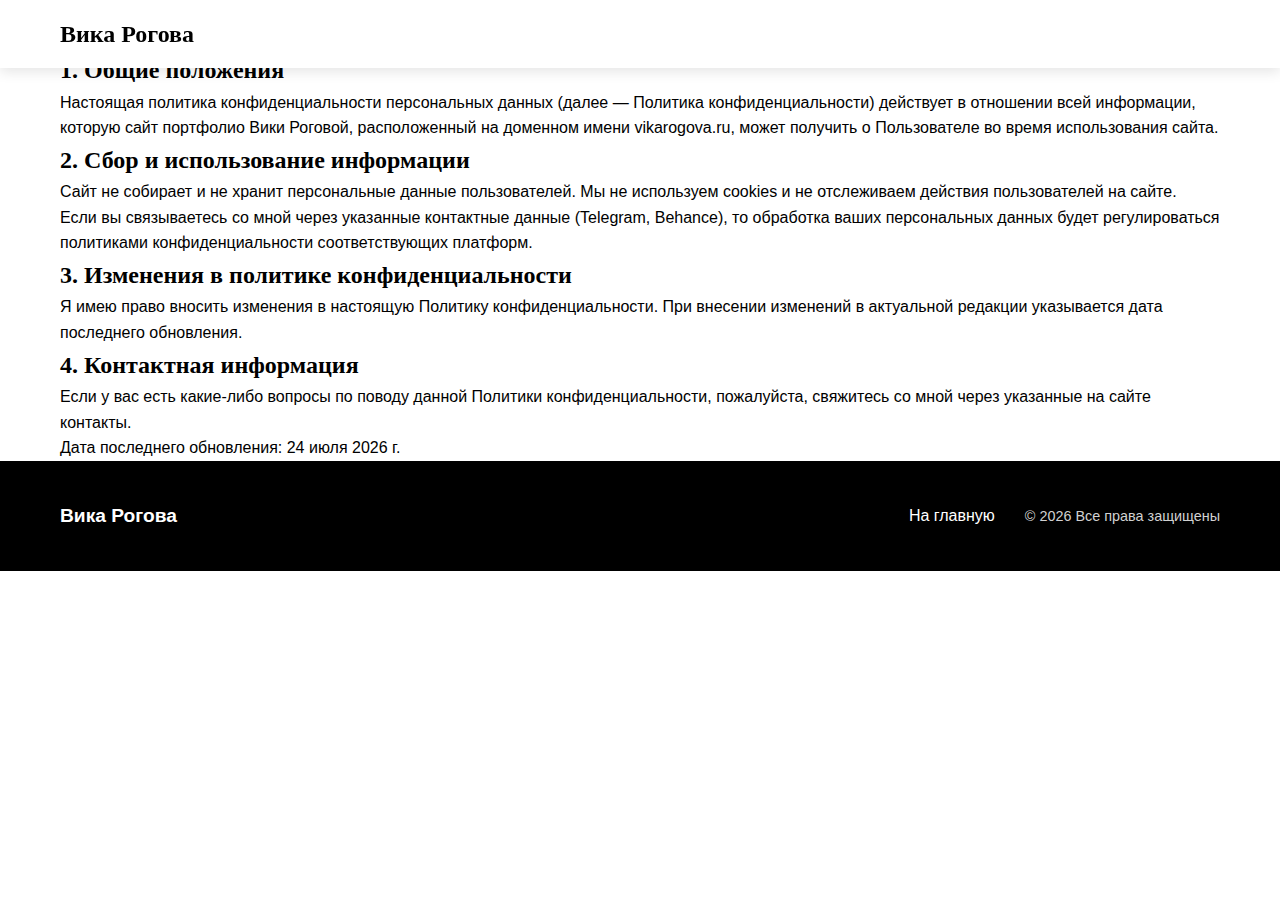
<file: legal/privacy.html>
<!DOCTYPE html>
<html lang="ru">
<head>
    <meta charset="UTF-8">
    <meta name="viewport" content="width=device-width, initial-scale=1.0">
    <title>Политика конфиденциальности | Вика Рогова</title>
    <link rel="stylesheet" href="../css/style.css">
</head>
<body>
    <header class="header">
        <div class="container">
            <div class="header__inner">
                <a href="../index.html" class="logo">Вика Рогова</a>
                <button class="menu-toggle" aria-label="Меню">
                    <span></span>
                    <span></span>
                </button>
            </div>
        </div>
    </header>

    <main class="legal-page">
        <div class="container">
            <article class="legal-content">
                <h1>Политика конфиденциальности</h1>
                
                <section>
                    <h2>1. Общие положения</h2>
                    <p>Настоящая политика конфиденциальности персональных данных (далее — Политика конфиденциальности) действует в отношении всей информации, которую сайт портфолио Вики Роговой, расположенный на доменном имени vikarogova.ru, может получить о Пользователе во время использования сайта.</p>
                </section>
                
                <section>
                    <h2>2. Сбор и использование информации</h2>
                    <p>Сайт не собирает и не хранит персональные данные пользователей. Мы не используем cookies и не отслеживаем действия пользователей на сайте.</p>
                    <p>Если вы связываетесь со мной через указанные контактные данные (Telegram, Behance), то обработка ваших персональных данных будет регулироваться политиками конфиденциальности соответствующих платформ.</p>
                </section>
                
                <section>
                    <h2>3. Изменения в политике конфиденциальности</h2>
                    <p>Я имею право вносить изменения в настоящую Политику конфиденциальности. При внесении изменений в актуальной редакции указывается дата последнего обновления.</p>
                </section>
                
                <section>
                    <h2>4. Контактная информация</h2>
                    <p>Если у вас есть какие-либо вопросы по поводу данной Политики конфиденциальности, пожалуйста, свяжитесь со мной через указанные на сайте контакты.</p>
                </section>
                
                <p class="legal-date">Дата последнего обновления: <span id="update-date"></span></p>
            </article>
        </div>
    </main>

    <footer class="footer">
        <div class="container">
            <div class="footer__inner">
                <div class="footer__logo">Вика Рогова</div>
                <div class="footer__links">
                    <a href="../index.html" class="footer__link">На главную</a>
                    <span class="footer__copyright">© <span id="year"></span> Все права защищены</span>
                </div>
            </div>
        </div>
    </footer>

    <script src="../js/main.js"></script>
    <script>
        document.getElementById('year').textContent = new Date().getFullYear();
        document.getElementById('update-date').textContent = new Date().toLocaleDateString('ru-RU', {
            year: 'numeric',
            month: 'long',
            day: 'numeric'
        });
    </script>
</body>
</html>
</file>
<file: css/style.css>
/* Base Styles */
:root {
    --black: #000000;
    --white: #ffffff;
    --gray-100: #f8f8f8;
    --gray-200: #eaeaea;
    --gray-300: #d1d1d1;
    --gray-800: #222222;
    --radius-xl: 24px;
    --radius-lg: 16px;
    --radius-md: 12px;
    --radius-sm: 8px;
    --transition: all 0.5s cubic-bezier(0.16, 1, 0.3, 1);
    --shadow: 0 10px 30px rgba(0, 0, 0, 0.08);
    --shadow-md: 0 4px 12px rgba(0, 0, 0, 0.1);
}

* {
    margin: 0;
    padding: 0;
    box-sizing: border-box;
}

body {
    font-family: 'Manrope', sans-serif;
    color: var(--black);
    background-color: var(--white);
    line-height: 1.6;
    overflow-x: hidden;
}

h1, h2, h3, .logo {
    font-family: 'Playfair Display', serif;
    font-weight: 700;
}

a {
    text-decoration: none;
    color: inherit;
}

button {
    background: none;
    border: none;
    font-family: inherit;
    cursor: pointer;
}

img {
    max-width: 100%;
    height: auto;
    display: block;
}

.container {
    width: 100%;
    max-width: 1200px;
    margin: 0 auto;
    padding: 0 20px;
}

.section {
    padding: 100px 0;
}

.section__header {
    margin-bottom: 60px;
    text-align: center;
}

.section__title {
    font-size: 2.5rem;
    margin-bottom: 20px;
    position: relative;
    display: inline-block;
}

.section__title::after {
    content: '';
    position: absolute;
    bottom: -10px;
    left: 50%;
    transform: translateX(-50%);
    width: 60px;
    height: 2px;
    background-color: var(--black);
}

/* Header */
.header {
    position: fixed;
    top: 0;
    left: 0;
    width: 100%;
    z-index: 1000;
    background-color: var(--white);
    box-shadow: var(--shadow-md);
    padding: 15px 0;
}

.header__inner {
    display: flex;
    align-items: center;
    justify-content: space-between;
}

.logo {
    font-size: 1.5rem;
    font-weight: 700;
    position: relative;
    z-index: 1001;
}

.logo::after {
    content: attr(data-text);
    position: absolute;
    left: 0;
    color: transparent;
    -webkit-text-stroke: 1px var(--black);
    text-stroke: 1px var(--black);
    transition: var(--transition);
    opacity: 0;
}

.logo:hover::after {
    opacity: 1;
    transform: translate(3px, 3px);
}

.nav {
    display: flex;
    gap: 30px;
}

.nav__link {
    position: relative;
    padding: 5px 0;
    font-weight: 500;
}

.nav__link::after {
    content: '';
    position: absolute;
    bottom: 0;
    left: 0;
    width: 0;
    height: 1px;
    background-color: var(--black);
    transition: var(--transition);
}

.nav__link:hover::after {
    width: 100%;
}

.header__avatar {
    width: 48px;
    height: 48px;
    border-radius: 50%;
    overflow: hidden;
    border: 1px solid var(--gray-200);
}

.header__avatar img {
    width: 100%;
    height: 100%;
    object-fit: cover;
}

.menu-toggle {
    display: none;
    flex-direction: column;
    justify-content: space-between;
    width: 24px;
    height: 18px;
    z-index: 1001;
}

.menu-toggle span {
    display: block;
    width: 100%;
    height: 2px;
    background-color: var(--black);
    transition: var(--transition);
}

/* Hero */
.hero {
    height: 100vh;
    min-height: 700px;
    display: flex;
    align-items: center;
    position: relative;
    margin-top: 78px;
}

.hero__content {
    max-width: 800px;
}

.hero__title {
    font-size: clamp(2.5rem, 6vw, 4.5rem);
    line-height: 1.1;
    margin-bottom: 30px;
}

.hero__title .line {
    display: block;
    overflow: hidden;
    margin-bottom: 10px;
}

.hero__subtitle {
    font-size: 1.25rem;
    color: var(--gray-800);
    max-width: 500px;
}

.scroll-hint {
    position: absolute;
    bottom: 40px;
    left: 50%;
    transform: translateX(-50%);
}

.mouse {
    width: 24px;
    height: 40px;
    border: 1px solid var(--black);
    border-radius: 12px;
    position: relative;
}

.mouse::after {
    content: '';
    position: absolute;
    top: 6px;
    left: 50%;
    transform: translateX(-50%);
    width: 2px;
    height: 8px;
    background-color: var(--black);
    border-radius: 2px;
    animation: scrollAnimation 2s infinite;
}

@keyframes scrollAnimation {
    0% { top: 6px; opacity: 1; }
    50% { top: 18px; opacity: 0.5; }
    100% { top: 6px; opacity: 1; }
}

/* Works */
.works {
    background-color: var(--gray-100);
}

.filter-tabs {
    display: flex;
    justify-content: center;
    gap: 10px;
    margin-top: 30px;
}

.filter-btn {
    padding: 8px 20px;
    border-radius: var(--radius-sm);
    font-size: 0.9rem;
    font-weight: 500;
    transition: var(--transition);
}

.filter-btn.active {
    background-color: var(--black);
    color: var(--white);
}

.works-grid {
    display: grid;
    grid-template-columns: repeat(auto-fill, minmax(350px, 1fr));
    gap: 30px;
}

.work-item {
    position: relative;
    border-radius: var(--radius-lg);
    overflow: hidden;
    box-shadow: var(--shadow);
    transition: var(--transition);
}

.work-item:hover {
    transform: translateY(-10px);
    box-shadow: var(--shadow-md);
}

.work-img {
    width: 100%;
    height: 350px;
    object-fit: cover;
    transition: var(--transition);
}

.work-info {
    padding: 20px;
    background-color: var(--white);
}

.work-title {
    font-size: 1.25rem;
    margin-bottom: 5px;
}

.work-category {
    color: var(--gray-800);
    font-size: 0.9rem;
}

.view-btn {
    display: inline-block;
    margin-top: 15px;
    padding: 8px 20px;
    border: 1px solid var(--black);
    border-radius: var(--radius-sm);
    font-weight: 500;
    transition: var(--transition);
}

.view-btn:hover {
    background-color: var(--black);
    color: var(--white);
}

/* About */
.about__inner {
    display: flex;
    align-items: center;
    gap: 60px;
}

.about__content {
    flex: 1;
}

.about__text {
    max-width: 600px;
    font-size: 1.1rem;
    line-height: 1.7;
}

.about__text p {
    margin-bottom: 20px;
}

.about__avatar {
    flex: 0 0 400px;
    border-radius: var(--radius-xl);
    overflow: hidden;
    box-shadow: var(--shadow);
}

.avatar-img {
    width: 100%;
    height: auto;
    display: block;
}

/* Contacts */
.contacts {
    background-color: var(--gray-100);
}

.contacts__subtitle {
    text-align: center;
    margin-bottom: 50px;
    font-size: 1.1rem;
    color: var(--gray-800);
}

.social-links {
    display: flex;
    justify-content: center;
    gap: 20px;
}

.social-link {
    display: flex;
    align-items: center;
    gap: 10px;
    padding: 15px 30px;
    border-radius: var(--radius-md);
    font-weight: 500;
    transition: var(--transition);
}

.social-icon {
    width: 20px;
    height: 20px;
    transition: var(--transition);
}

.telegram {
    background-color: var(--black);
    color: var(--white);
}

.behance {
    background-color: var(--white);
    color: var(--black);
    border: 1px solid var(--black);
}

.telegram:hover {
    background-color: #0088cc;
}

.behance:hover {
    background-color: var(--black);
    color: var(--white);
}

/* Modal */
.modal {
    position: fixed;
    top: 0;
    left: 0;
    width: 100%;
    height: 100%;
    z-index: 2000;
    display: flex;
    justify-content: center;
    align-items: center;
    opacity: 0;
    visibility: hidden;
    transition: var(--transition);
}

.modal.active {
    opacity: 1;
    visibility: visible;
}

.modal__overlay {
    position: absolute;
    top: 0;
    left: 0;
    width: 100%;
    height: 100%;
    background-color: rgba(0, 0, 0, 0.8);
    backdrop-filter: blur(5px);
}

.modal__content {
    position: relative;
    width: 90%;
    max-width: 1200px;
    max-height: 90vh;
    background-color: var(--white);
    border-radius: var(--radius-lg);
    overflow: hidden;
    z-index: 1;
    display: flex;
    transform: translateY(20px);
    transition: var(--transition);
}

.modal.active .modal__content {
    transform: translateY(0);
}

.modal__close {
    position: absolute;
    top: 20px;
    right: 20px;
    width: 40px;
    height: 40px;
    border-radius: 50%;
    display: flex;
    justify-content: center;
    align-items: center;
    z-index: 2;
    background-color: var(--white);
    box-shadow: var(--shadow-md);
    transition: var(--transition);
}

.modal__close:hover {
    transform: rotate(90deg);
}

.modal__image-container {
    flex: 1;
    display: flex;
    justify-content: center;
    align-items: center;
    background-color: var(--gray-100);
}

.modal__image {
    max-width: 100%;
    max-height: 90vh;
    object-fit: contain;
}

.modal__info {
    flex: 0 0 350px;
    padding: 40px;
    overflow-y: auto;
}

.modal__title {
    font-size: 1.5rem;
    margin-bottom: 15px;
}

.modal__description {
    line-height: 1.7;
    color: var(--gray-800);
}

/* Footer */
.footer {
    background-color: var(--black);
    color: var(--white);
    padding: 40px 0;
}

.footer__inner {
    display: flex;
    justify-content: space-between;
    align-items: center;
}

.footer__logo {
    font-size: 1.2rem;
    font-weight: 700;
}

.footer__links {
    display: flex;
    align-items: center;
    gap: 30px;
}

.footer__link {
    transition: var(--transition);
}

.footer__link:hover {
    opacity: 0.8;
}

.footer__copyright {
    font-size: 0.9rem;
    color: var(--gray-300);
}

/* Responsive */
@media (max-width: 1024px) {
    .about__inner {
        flex-direction: column-reverse;
        gap: 40px;
    }
    
    .about__avatar {
        flex: 0 0 auto;
        width: 100%;
        max-width: 500px;
    }
    
    .works-grid {
        grid-template-columns: repeat(auto-fill, minmax(300px, 1fr));
    }
    
    .modal__content {
        flex-direction: column;
        max-height: 90vh;
    }
    
    .modal__info {
        flex: 0 0 auto;
    }
}

@media (max-width: 768px) {
    .section {
        padding: 80px 0;
    }
    
    .nav {
        position: fixed;
        top: 0;
        right: -100%;
        width: 80%;
        height: 100vh;
        background-color: var(--white);
        flex-direction: column;
        align-items: center;
        justify-content: center;
        gap: 30px;
        transition: var(--transition);
        z-index: 1000;
    }
    
    .nav.active {
        right: 0;
    }
    
    .menu-toggle {
        display: flex;
    }
    
    .menu-toggle.active span:first-child {
        transform: rotate(45deg) translate(5px, 5px);
    }
    
    .menu-toggle.active span:last-child {
        transform: rotate(-45deg) translate(5px, -5px);
    }
    
    .header__avatar {
        display: none;
    }
    
    .hero {
        min-height: 600px;
    }
    
    .hero__title {
        font-size: 2.5rem;
    }
    
    .about__text {
        font-size: 1rem;
    }
}

@media (max-width: 480px) {
    .section {
        padding: 60px 0;
    }
    
    .section__title {
        font-size: 2rem;
    }
    
    .hero {
        min-height: 500px;
        margin-top: 68px;
    }
    
    .hero__title {
        font-size: 2rem;
    }
    
    .hero__subtitle {
        font-size: 1rem;
    }
    
    .works-grid {
        grid-template-columns: 1fr;
    }
    
    .social-links {
        flex-direction: column;
        align-items: center;
    }
    
    .footer__inner {
        flex-direction: column;
        gap: 20px;
        text-align: center;
    }
    
    .footer__links {
        flex-direction: column;
        gap: 10px;
    }
}
</file>
